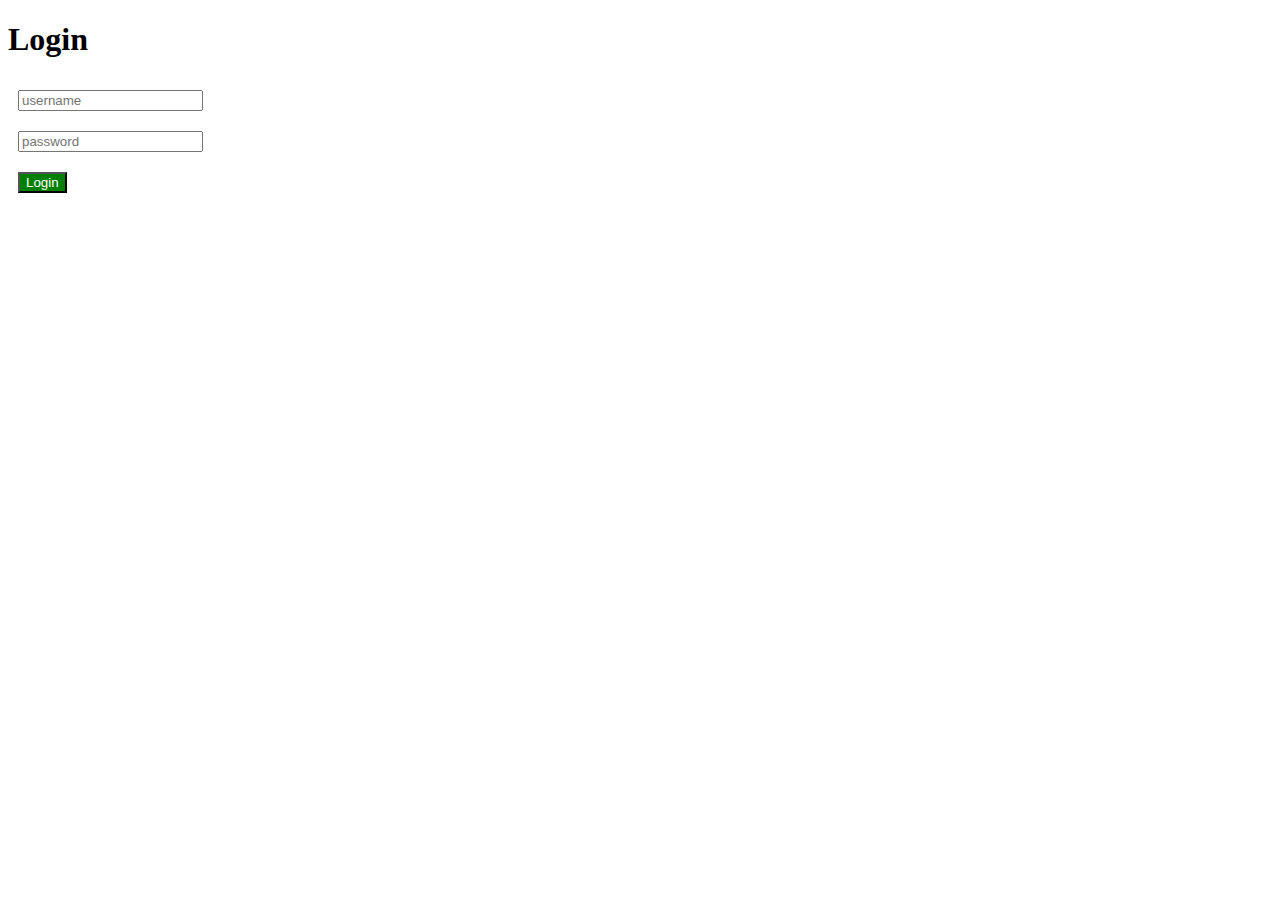
<file: test/index.html>
<!DOCTYPE html>
<html lang="en">
<head>
    <meta charset="UTF-8">
    <meta name="viewport" content="width=device-width, initial-scale=1.0">
    <title>Document</title>
    <link rel="stylesheet" href="style.css">
</head>
<body>
    <form action="#">
        <h1 id="heading">Login</h1>
        <input type="text" name="" id="username" placeholder="username">
        <br>
        <input type="password" id="password" placeholder="password">
        <br>
        <button id="login">Login</button>
    </form>
    <script src="script.js"></script>
</body>
</html>
</file>
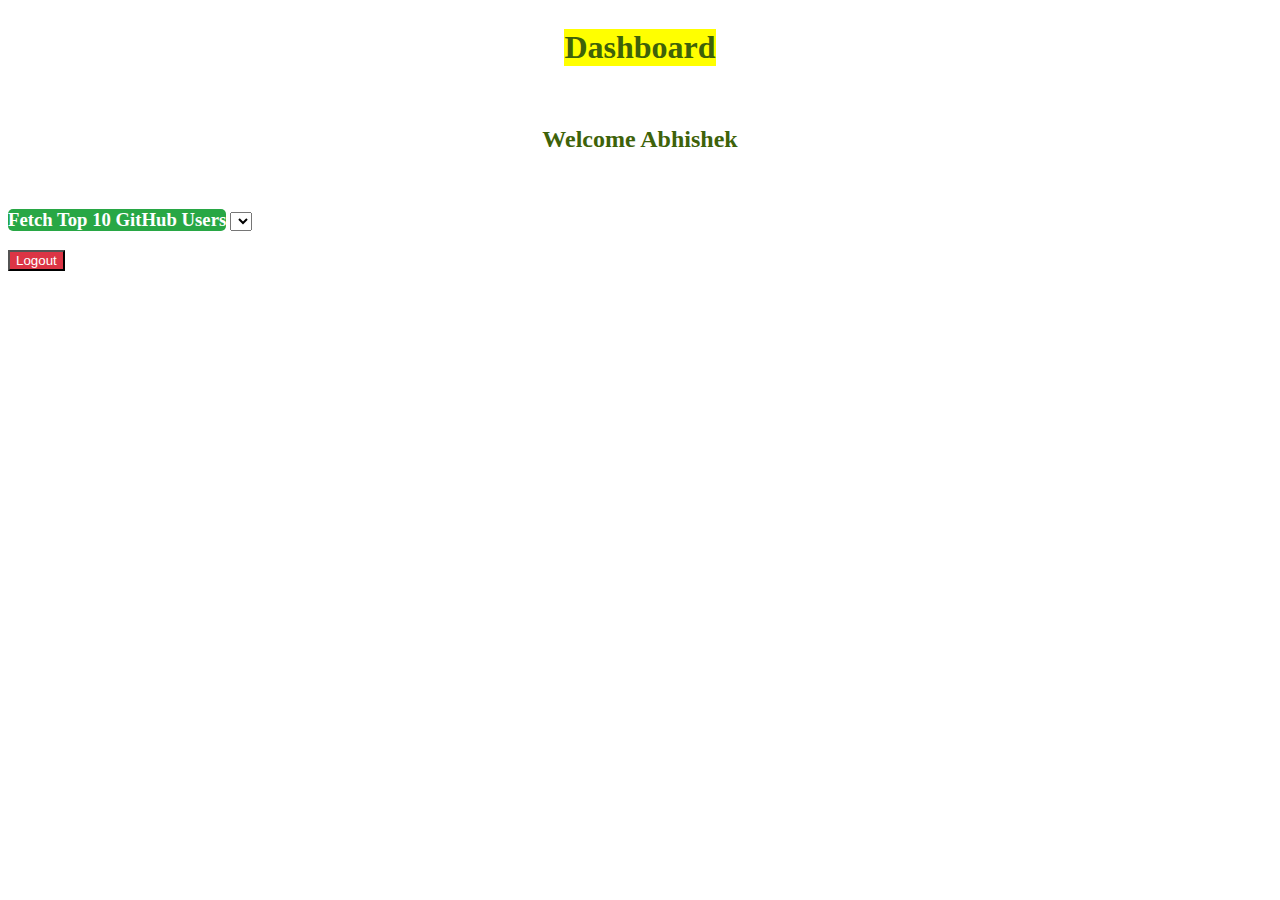
<file: testquestion2/index.html>
<!DOCTYPE html>
<html lang="en">
<head>
    <meta charset="UTF-8">
    <meta name="viewport" content="width=device-width, initial-scale=1.0">
    <title>Document</title>
    <link rel="stylesheet" href="style.css">
</head>
<body>
    <center><h1>Dashboard</h1></center><br>
    <center><h2>Welcome Abhishek</h2></center><br>
    <h3>Fetch Top 10 GitHub Users </h3>
    <select name="" id="default" placeholder="default">default</select><br>
    <button>Logout</button>
</body>
</html>
</file>
<file: test/style.css>
#username{
    margin: 10px;
}
#password{
    margin: 10px;
}
#login{
    margin: 10px;
    background-color: green;
    color: white;
}
</file>
<file: testquestion2/style.css>
h1{
    text-align: center;
    color:rgb(62, 98, 9) ;
    background-color: yellow;
    display: inline-block;
}
h2{
    text-align: center;
    color:rgb(62, 98, 9) ;
    display: inline-block;
   
}
h3{
    background-color:#28a745;
    color: white;
    border-radius: 5px;
    display: inline-block;
}

button{
    background-color: #dc3545;
    color: white;
}
</file>
